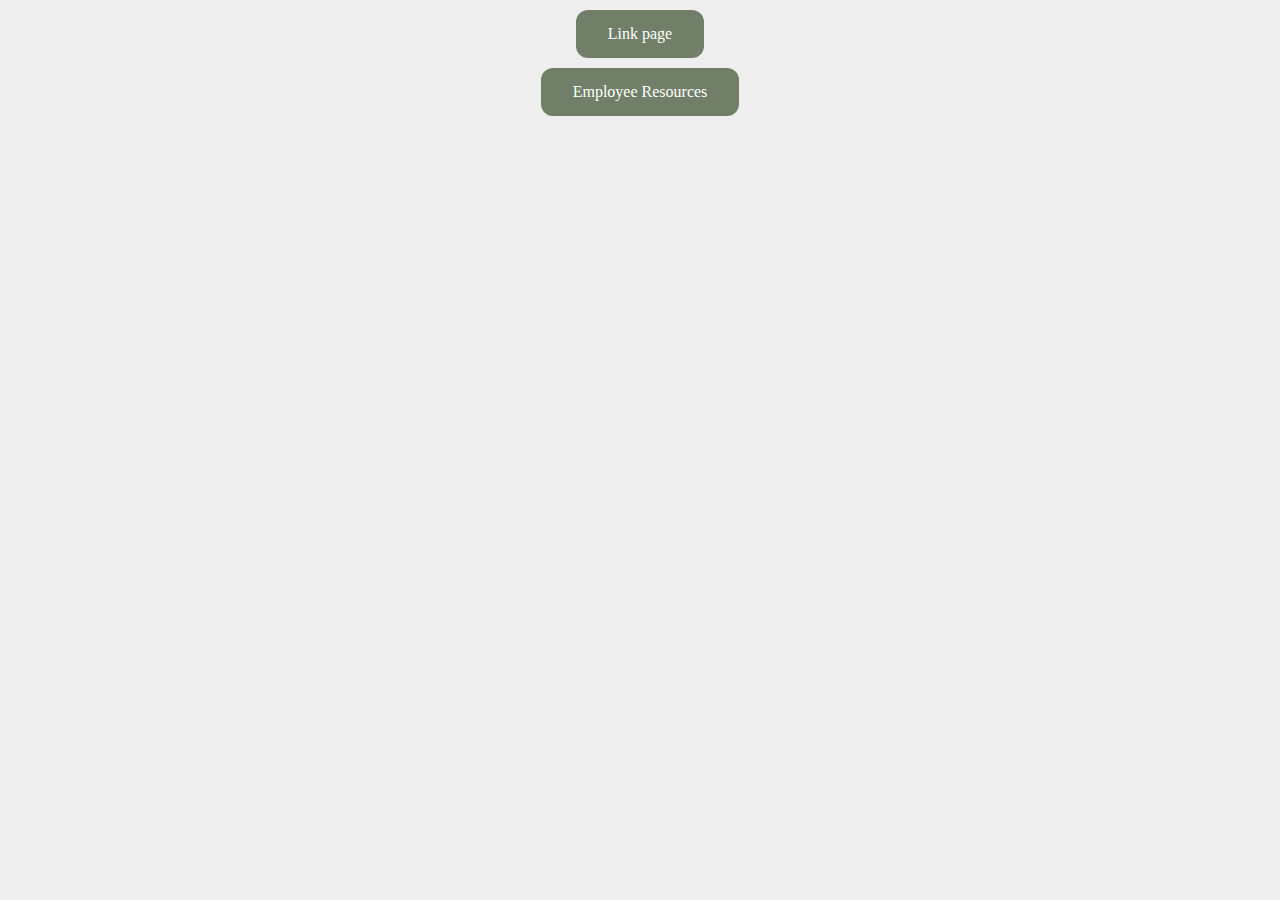
<file: index.html>
<!DOCTYPE html>
<html lang="en">
<head>
    <link rel="stylesheet" href="./css/styles.css">
    <meta charset="UTF-8">
    <meta name="viewport" content="width=device-width, initial-scale=1.0">
    <title>Waverly Stone</title>
</head>
<body>
       <a href="./pages/linkpage.html" class="button">Link page</a>
       <a href="./pages/employeeresources.html" class="button">Employee Resources</a>
</body>
</html>
</file>
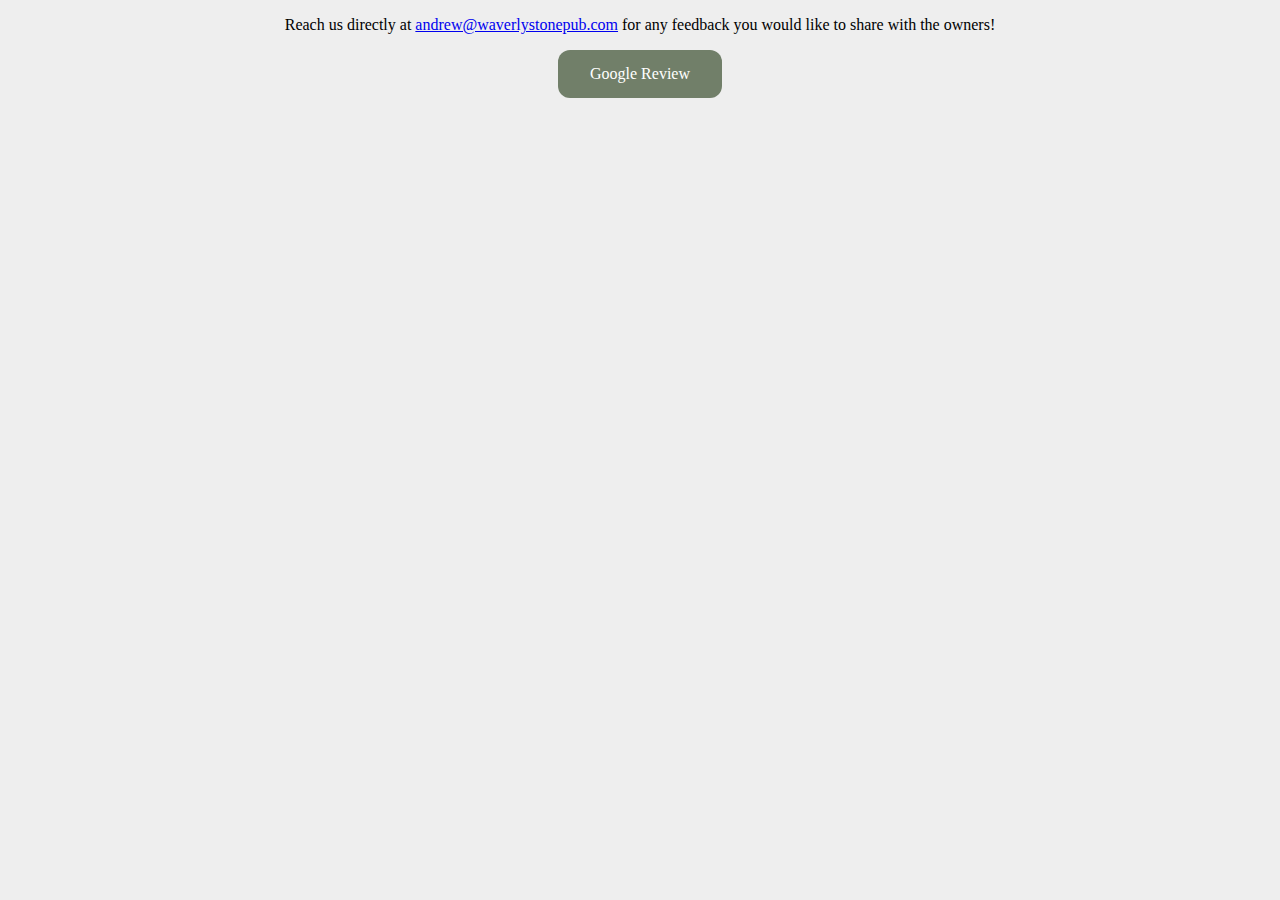
<file: pages/feedback.html>
<!DOCTYPE html>
<html lang="en">
<head>
    <link rel="stylesheet" href="../css/styles.css">
    <meta charset="UTF-8">
    <meta name="viewport" content="width=device-width, initial-scale=1.0">
    <title>Feedback</title>
</head>
<body>
    <p>Reach us directly at <a href="mailto:andrew@waverlystonepub.com">andrew@waverlystonepub.com</a> for any feedback you would like to share with the owners!</p>
    
        <a href="https://g.page/r/Cfw3Hy_MDkFKEB0/review" target="_blank" rel="noopener noreferrer" class="button">Google Review</a>
    
</body>
</html>
</file>
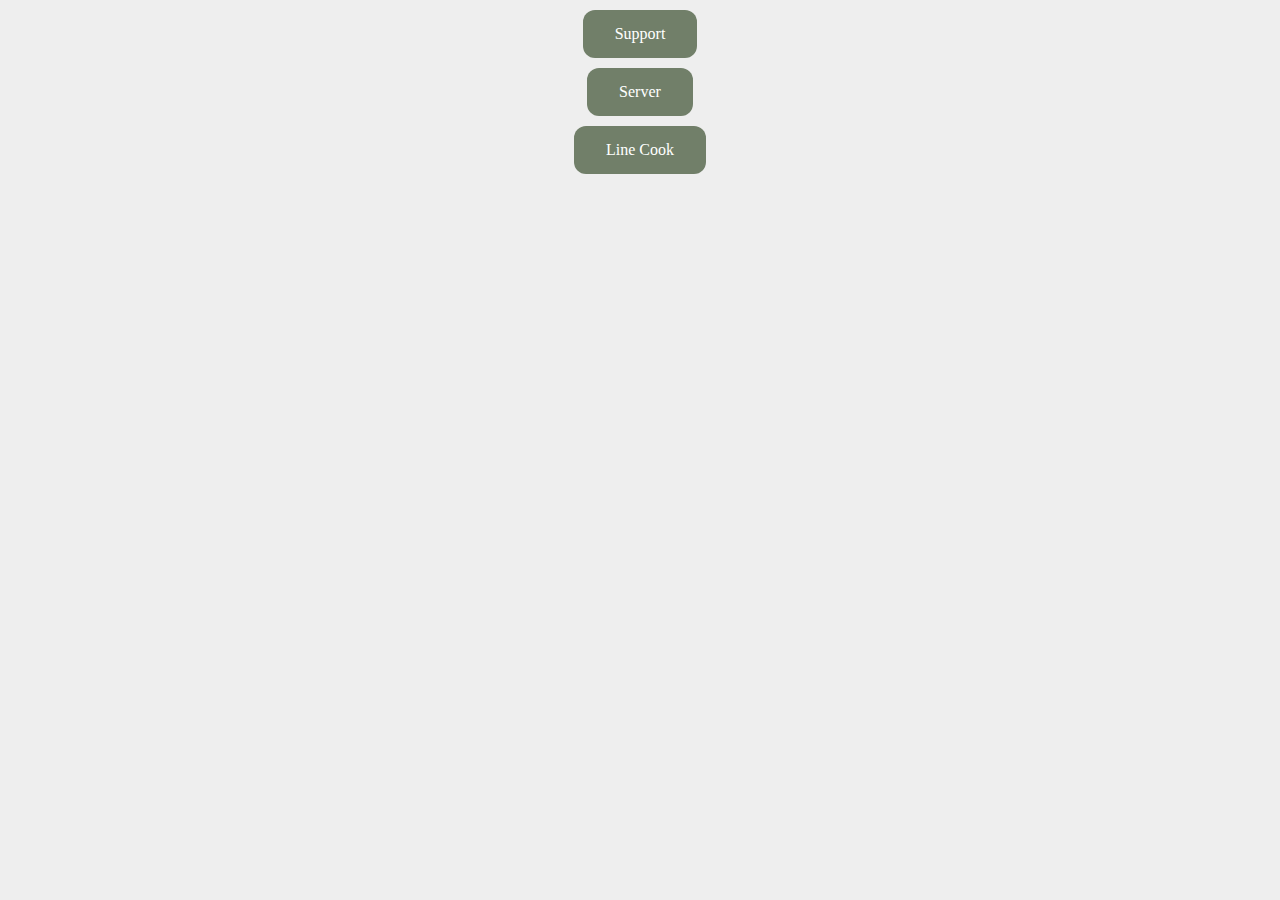
<file: pages/jobs.html>
<!DOCTYPE html>
<html lang="en">
<head>
    <link rel="stylesheet" href="../css/styles.css">
    <meta charset="UTF-8">
    <meta name="viewport" content="width=device-width, initial-scale=1.0">
    <title>jobs</title>
</head>
<body>
    
        <a href="https://jobs.7shifts.com/31070554-c16b-458d-a294-8709f03c3962" target="_blank" rel="noopener noreferrer" class="button">Support</a>
        <a href="https://jobs.7shifts.com/b346a971-1338-4eb9-ab66-32e484a6f75d" target="_blank" rel="noopener noreferrer" class="button">Server</a>
        <a href="https://jobs.7shifts.com/920f79b5-1809-4642-8777-0eb05b6df5ce" target="_blank" rel="noopener noreferrer" class="button">Line Cook</a>
    
</body>
</html>
</file>
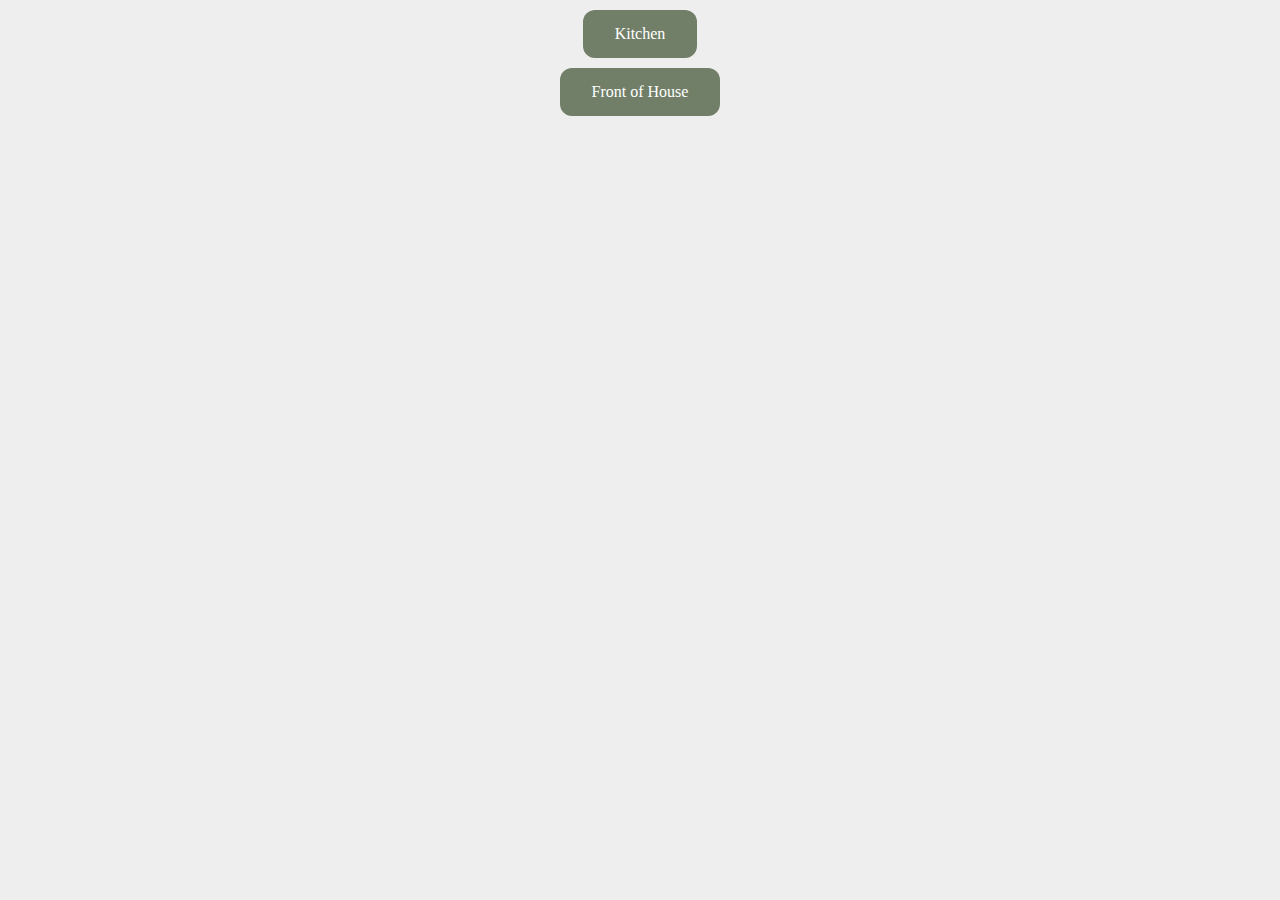
<file: pages/sops.html>
<!DOCTYPE html>
<html lang="en">
<head>
    <link rel="stylesheet" href="../css/styles.css">
    <meta charset="UTF-8">
    <meta name="viewport" content="width=device-width, initial-scale=1.0">
    <title>Standard Operating Proceedures</title>
</head>
<body>
    
        <a href="https://waverlystonepub.notion.site/Kitchen-6330f57b61ed4460bb3e669608f6e589?pvs=4" target="_blank" rel="noopener noreferrer" class="button">Kitchen</a>
        <a href="https://waverlystonepub.notion.site/Front-of-House-5a62eb88e0fb463c9adcdcbd34d8570a" target="_blank" rel="noopener noreferrer" class="button">Front of House</a>
    
</body>
</html>
</file>
<file: css/styles.css>
p {
text-align: center;
}

body {
    background-color: #EEEEEE;
}

a.button {
    background-color: #717F69; /* Green */
    border: none;
    color: white;
    padding: 15px 32px;
    text-align: center;
    text-decoration: none;
    display: block;
    font-size: 16px;
    border-radius: 12px;
    margin:auto;
    margin-top: 10px;
    width: fit-content;

  }

a:active {
    color: white;
}

.button:hover {
    background-color: #a1b396; /* Green */
    color: white;
}
</file>
